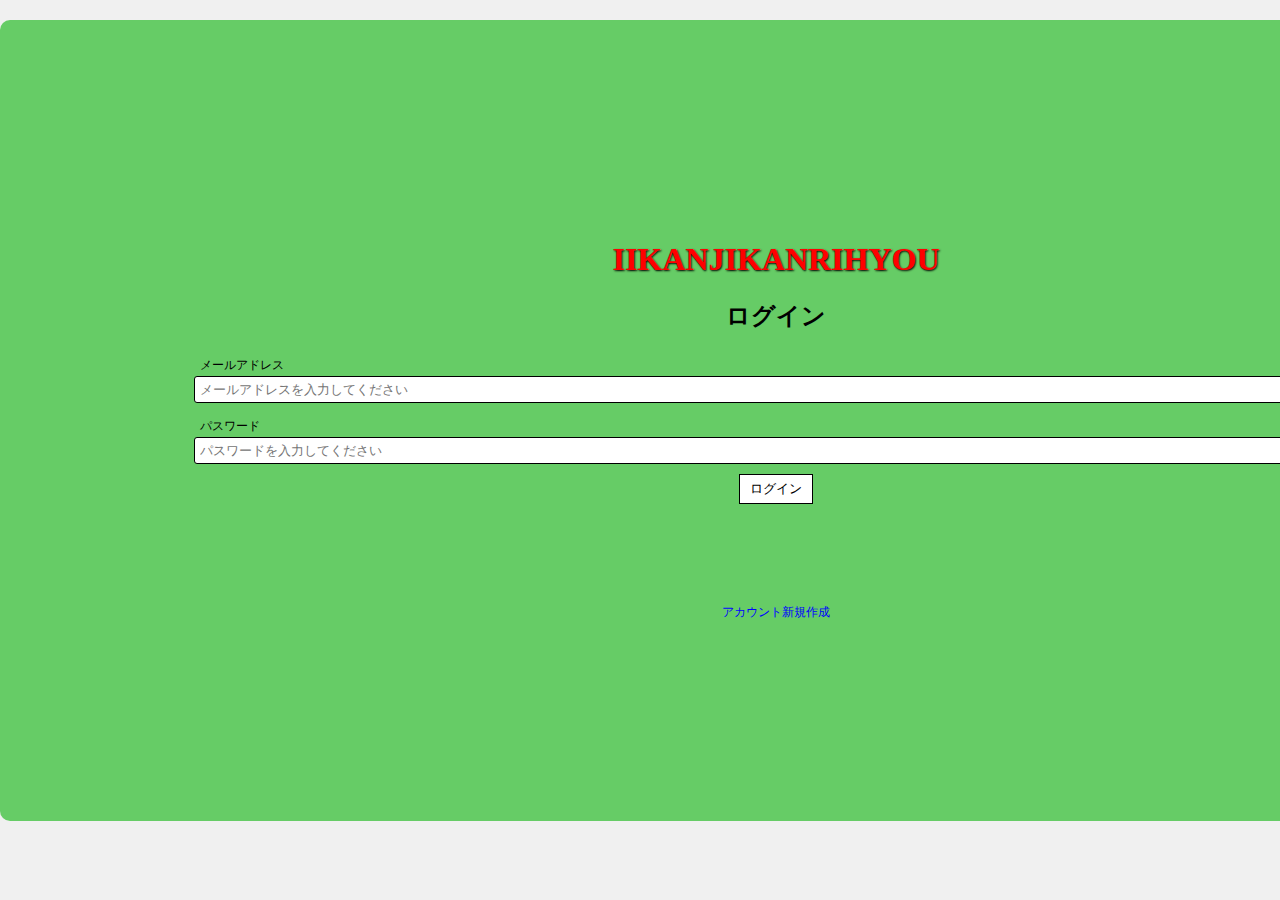
<file: html/index.html>
<!DOCTYPE html>
<html lang="ja">
<head>
  <meta charset="UTF-8">
  <meta name="viewport" content="width=device-width, initial-scale=1.0">
  <title>IIKANJIKANRIHYOU ログイン</title>
  <link rel="stylesheet" href="style.css">
</head>
<body>

  <!-- ログイン画面 -->
  <section class="container">
    <h1 class="title">IIKANJIKANRIHYOU</h1>
    <h2 class="subtitle">ログイン</h2>

    <form class="form">
      <label>メールアドレス</label>
      <input type="email" placeholder="メールアドレスを入力してください">

      <label>パスワード</label>
      <input type="password" placeholder="パスワードを入力してください">

      <button type="submit">ログイン</button>
    </form>

    <a href="#signup" class="link">アカウント新規作成</a>
  </section>
</file>
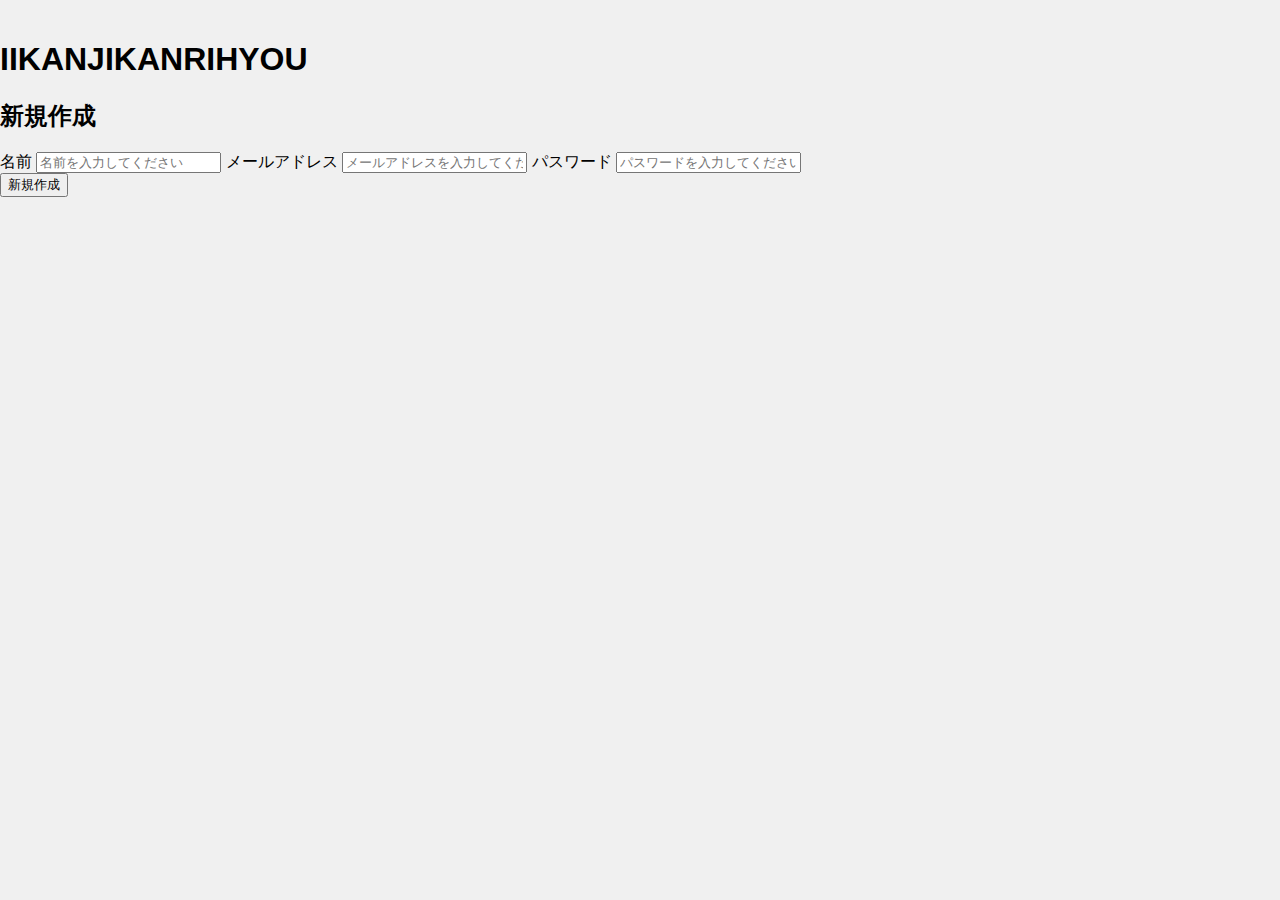
<file: html/shinkisakusei.html>
<!DOCTYPE html>
<html lang="ja">
<head>
  <meta charset="UTF-8">
  <meta name="viewport" content="width=device-width, initial-scale=1.0">
  <title>IIKANJIKANRIHYOU 新規作成</title>
  <link rel="stylesheet" href="style.css">
</head>
<body>

  <h1>IIKANJIKANRIHYOU</h1>

  <h2>新規作成</h2>

  <form>
    <label>名前</label>
    <input type="text" placeholder="名前を入力してください">

    <label>メールアドレス</label>
    <input type="email" placeholder="メールアドレスを入力してください">

    <label>パスワード</label>
    <input type="password" placeholder="パスワードを入力してください">

    <br>
    <input type="submit" value="新規作成">
  </form>

</body>
</html>
</file>
<file: html/style.css>
body {

  font-family: "Hiragino Kaku Gothic ProN", sans-serif;

  background-color: #f0f0f0;

  margin: 0;

  padding: 20px 0;

}
 
.container {

  background-color: #66cc66;

  width: 90%;

  max-width: 1200px;

  margin: 0 auto 40px;

  padding: 200px;

  border-radius: 10px;

  text-align: center;

}
 
.title {

  font-family: "Comic Sans MS", cursive;

  color: red;

  text-shadow: 1px 1px 2px #000;

}
 
.subtitle {

  color: #000;

  margin-bottom: 20px;

}
 
.form {

  display: flex;

  flex-direction: column;

  align-items: center;

}
 
.form label {

  font-size: 12px;

  margin: 5px 0 2px;

  align-self: flex-start;

}
 
.form input {

  width: 100%;

  padding: 5px;

  margin-bottom: 10px;

  border: 1px solid #000;

  border-radius: 3px;

}
 
button {

  background-color: white;

  border: 1px solid #000;

  padding: 5px 10px;

  cursor: pointer;

}
 
button:hover {

  background-color: #ddd;

}
 
.link {

  display: block;

  margin-top: 100px;

  font-size: 12px;

  color: blue;

  text-decoration: none;

}
 
.link:hover {

  text-decoration: underline;

}
</file>
